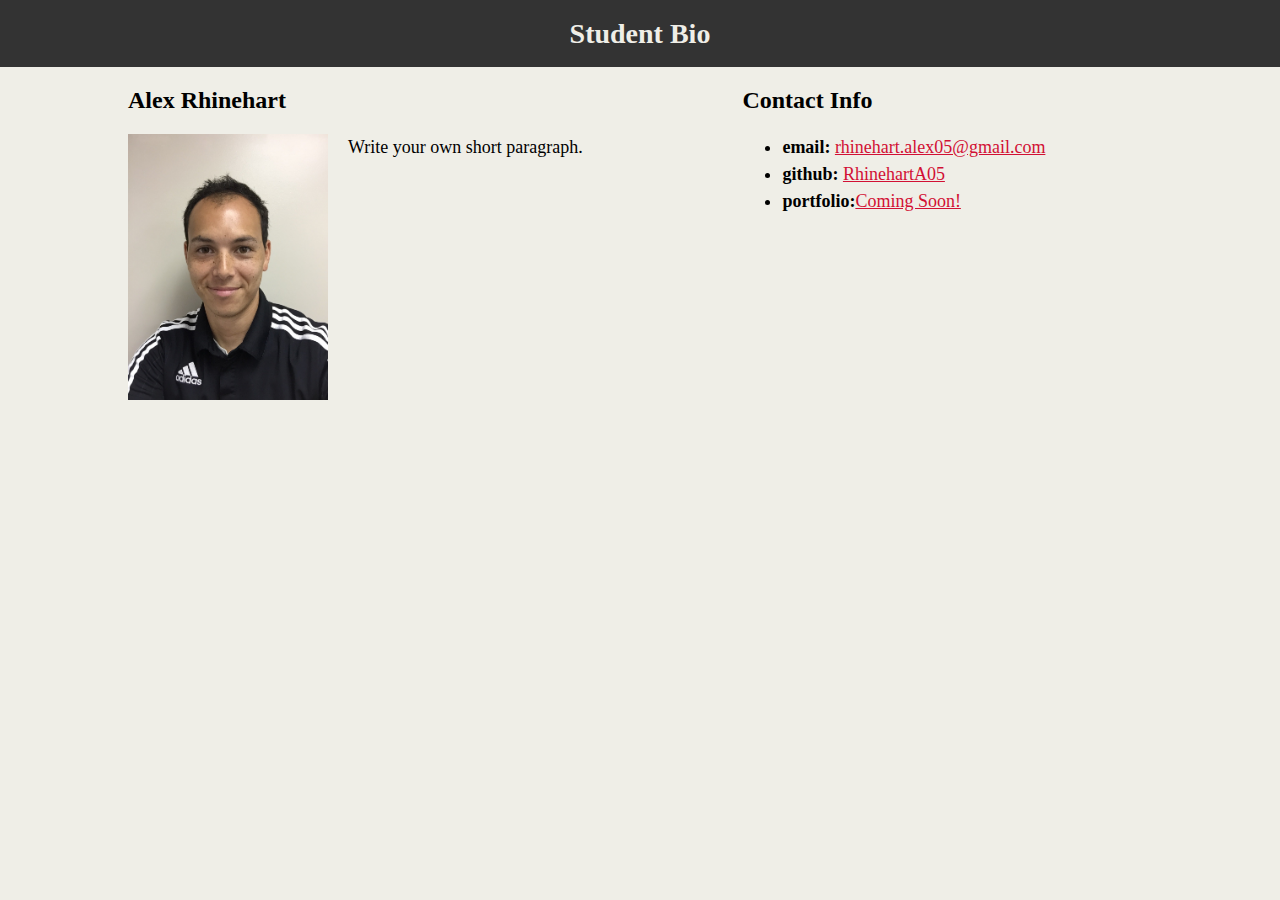
<file: index.html>
<!DOCTYPE html>
<html>
    
    <head>
        <meta charset="utf-8" />
        
        <title>Rhinehart Student Bio</title>
       
        <link rel="stylesheet" type="text/css" href="style.css">
    </head>

    <body>
            <header>
                <h1>Student Bio</h1>
            </header>
            
            <div class="container">
                
                <section id="main-bio">
                    
                    <h2>Alex Rhinehart</h2>

                    <img src="Rhinehart.jpg" id="bio-image" alt="Alex Rhinehart">
                
                    <p>Write your own short paragraph.</p>
                    
                
                </section>

                <section id="contact-info">
                    <h2>Contact Info</h2>
                    <ul>
                        <li><strong>email:</strong> <a href="mailto:rhinehart.alex05@gmail.com">rhinehart.alex05@gmail.com</a></li>
                        <li><strong>github:</strong> <a href="#">RhinehartA05</a></li>
                        <li><strong>portfolio:</strong><a href="#">Coming Soon!</a></li>
                    </ul>
                </section>
            </div>
    </body>

</html>
</file>
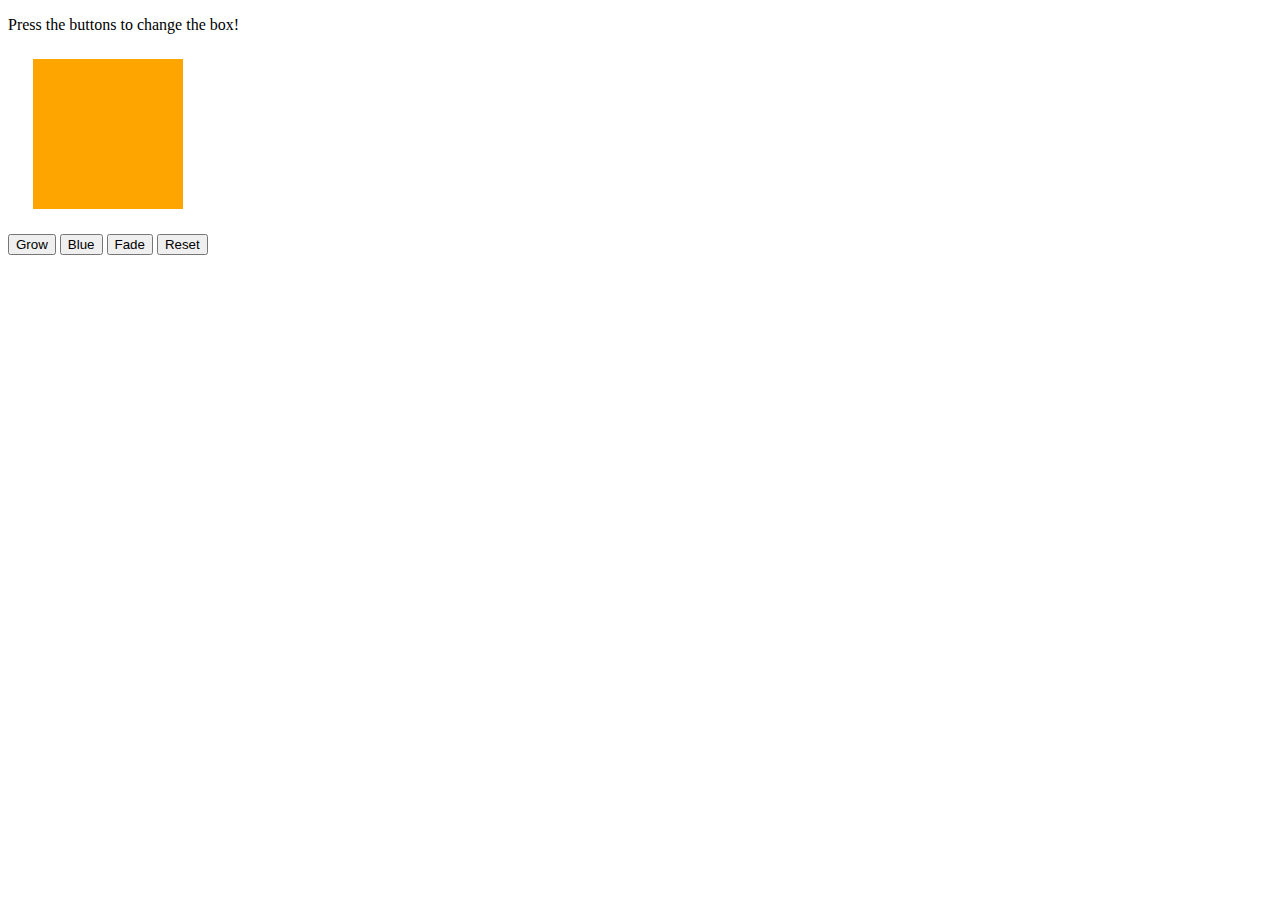
<file: 2019 Boot Camp - Chapel Hill/PREWORK_MAR/Module-10/index.html>
<!DOCTYPE html>
<html>
<head>
    <title>Jiggle Into JavaScript</title>
    <!-- <script type="text/javascript" src="https://cdnjs.cloudflare.com/ajax/libs/jquery/3.1.0/jquery.min.js"></script> -->
</head>
<body>

    <p>Press the buttons to change the box!</p>

    <div id="box" style="height:150px; width:150px; background-color:orange; margin:25px"></div>

    <button id="grow">Grow</button>
    <button id="blue">Blue</button>
    <button id="fade">Fade</button>
    <button id="reset">Reset</button>

    
</body>
</html>
</file>
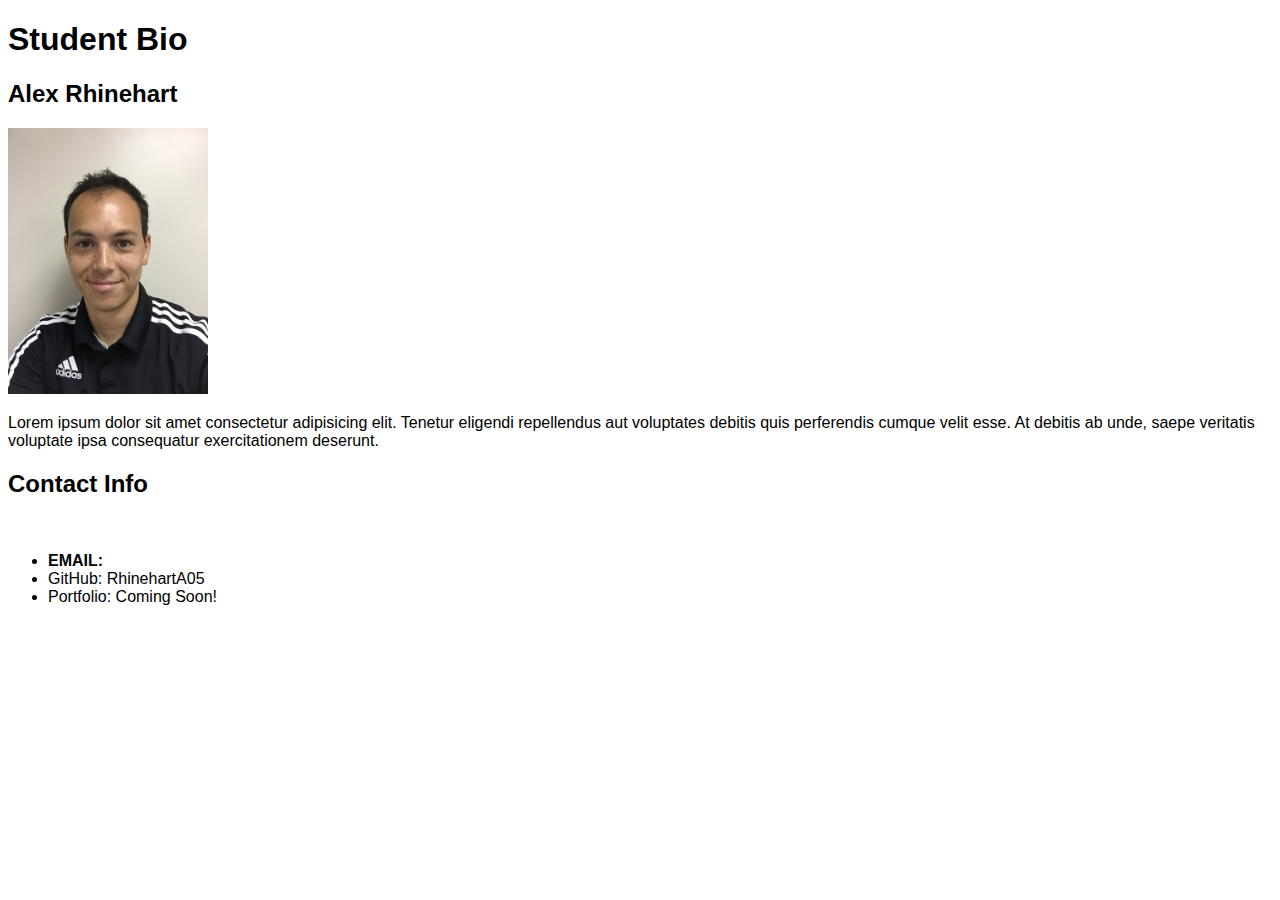
<file: 2019 Boot Camp - Chapel Hill/Week1/1-30-2019/index.html>
<!DOCTYPE html>
<html>
    <head>
        <meta charset="utf-8" />
        <meta http-equiv="X-UA-Compatible" content="IE=edge">
        <title>Rhinehart Student Bio</title>
        <meta name="viewport" content="width=device-width, initial-scale=1">
        <link rel="stylesheet" href="style.css">
    </head>

    <body>
        <div>
            <h1>Student Bio</h1>
        </div>

        <div>
            <h2>Alex Rhinehart</h2>
        </div>

        <div class="profilepic">
            <img src="Rhinehart.jpg" alt="Profile Pic" style="width:200px">

        </div>

        <div>
            <p>Lorem ipsum dolor sit amet consectetur adipisicing elit. Tenetur eligendi repellendus aut voluptates debitis quis perferendis cumque velit esse. At debitis ab unde, saepe veritatis voluptate ipsa consequatur exercitationem deserunt.</p>
        </div>

        <div>
            <h2>Contact Info</h2>
            <br/>
            <ul>
                
                <li><strong>EMAIL:</strong> <a href="mailto:rhinehart.alex05@gmail.com"></a></li>
                <li>GitHub: RhinehartA05</li>
                <li>Portfolio: Coming Soon!</li>
            </ul>
        </div>
        
    </body>
</html>
</file>
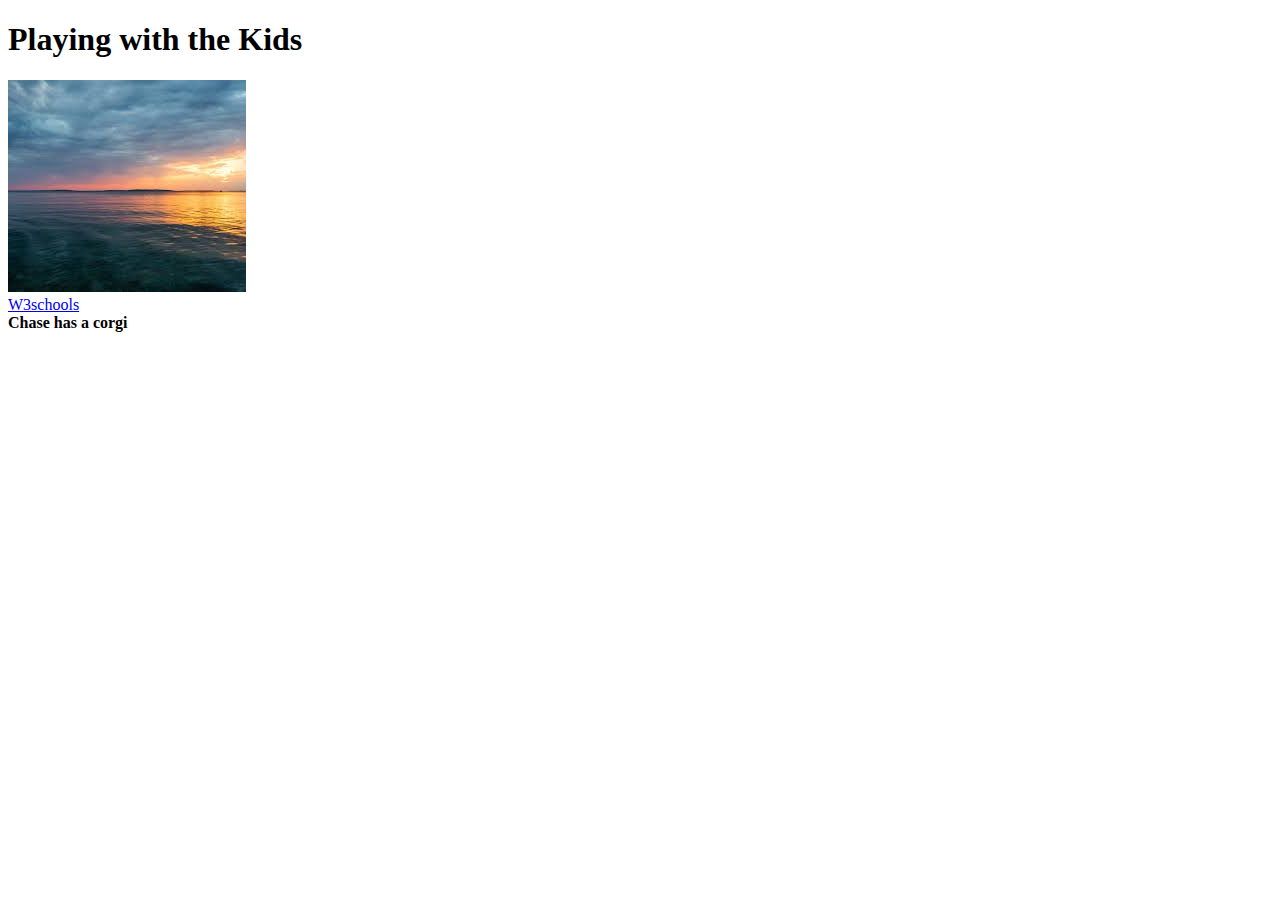
<file: 2019 Boot Camp - Chapel Hill/Code/dday.html>
<!DOCTYPE html>
<html>
<head>
    <meta charset="utf-8" />
    <meta http-equiv="X-UA-Compatible" content="IE=edge">
    <title>BootCampDDay</title>
    <meta name="viewport" content="width=device-width, initial-scale=1">
  
</head>
<body>
    <h1>Playing with the Kids</h1>
    <img src="[data-uri]" alt="">

    <br/>

    <a href="http://w3schools.com">W3schools</a>
    <br/>
    <strong>Chase has a corgi</strong>

</body>
</html>
</file>
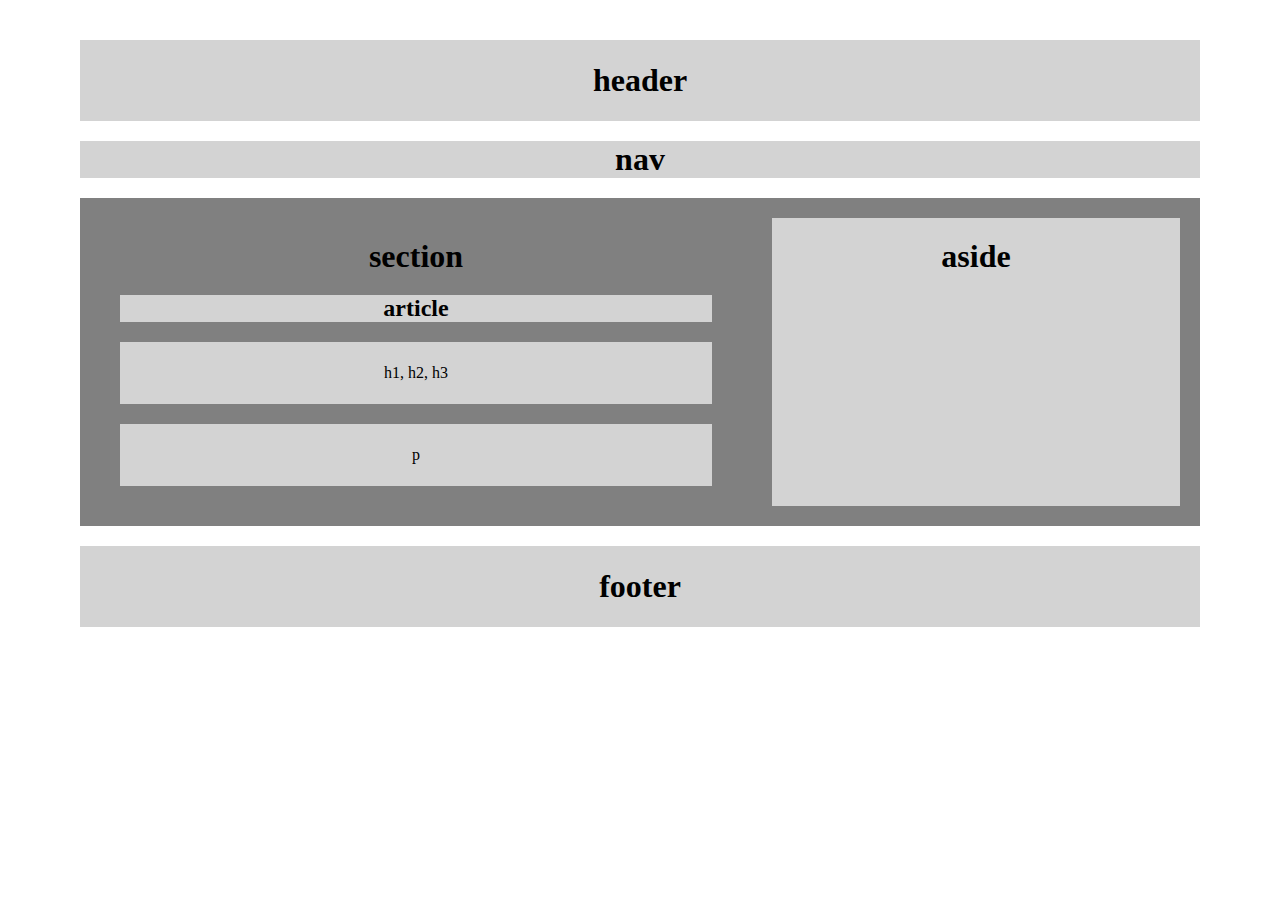
<file: 2019 Boot Camp - Chapel Hill/Week1/1-28-2019/homework/wireframe.html>
<!DOCTYPE html>
<html>
    <head>
        <meta charset="utf-8" />
        <meta http-equiv="X-UA-Compatible" content="IE=edge">
        <title>MYwireframe</title>
        <meta name="viewport" content="width=device-width, initial-scale=1">
        <link rel="stylesheet" href="style.css">
        
    </head>
    
    <body>
        <div class="wrapper">
            <div class="header">
                <h1>header</h1>
            </div>

            <div class="nav">
                <h1>nav</h1>
            </div>

            <div class="section">
                <div>
                    <div>
                        <h1>section</h1>
                    </div>
                        <div class="article">
                            <h2>article</h2>
                                       
                        </div>

                            <div class="subarticle">
                                <p>h1, h2, h3</p>
                            </div>
                        
                              
                                <div class="paragraph">
                                    <p>p</p>
                                </div>
                         
                    
                </div>            
                
                <div class="aside">
                    <h1>aside</h1>
                </div>
            
            </div>

            <div class="footer">
                <h1>footer</h1>
            </div>
        </div>
    
        
        
    </body>
</html>
</file>
<file: style.css>
body {
    background-color: #efeee7;
    margin: 0;
    padding: 0;
    font-family: Georgia, 'Times New Roman', Times, serif;
    font-size: 18px;
    line-height: 150%;
}

h1 {
    color: #efeee7;
    background-color: #333333;
    margin: 0;
    text-align: center;
    padding-top: 20px;
    padding-bottom: 20px;
    font-size: 28px;

}

h2 {
    font-size: 24px;
}


a {
    color: #d21034;
}

.container {
    width: 1024px;
    margin: 0 auto;
}

#main-bio {
    width: 60%;
    float: left;
    
}

#contact-info {
    width: 40%;
    float: left;
    
}

#bio-image {
    width: 200px;
    float: left;
    margin-right: 20px;
    
}
</file>
<file: 2019 Boot Camp - Chapel Hill/Week1/1-30-2019/style.css>
* {
font-family: Arial, Helvetica, sans-serif
}

.profilepic {
   
}
</file>
<file: 2019 Boot Camp - Chapel Hill/Week1/1-28-2019/homework/style.css>
* {
    
    box-sizing: border-box;
    margin: 20px;
}

.header {
background-color: lightgray;
text-align: center;
padding: 2px;
}

.footer {
background-color: lightgray;
text-align: center;
padding: 2px;
}

.nav {
background-color: lightgray;
text-align: center;
}

.section {
background-color: gray;
display: grid;
grid-template-columns: 60% 40%;
text-align: center;

}

.article {
background-color: lightgray;


}

.subarticle {
background-color: lightgray;
padding: 2px;
}

.paragraph {
background-color: lightgray;
padding: 2px;
}

.aside {
background-color: lightgray;
text-align: center;
}
</file>
